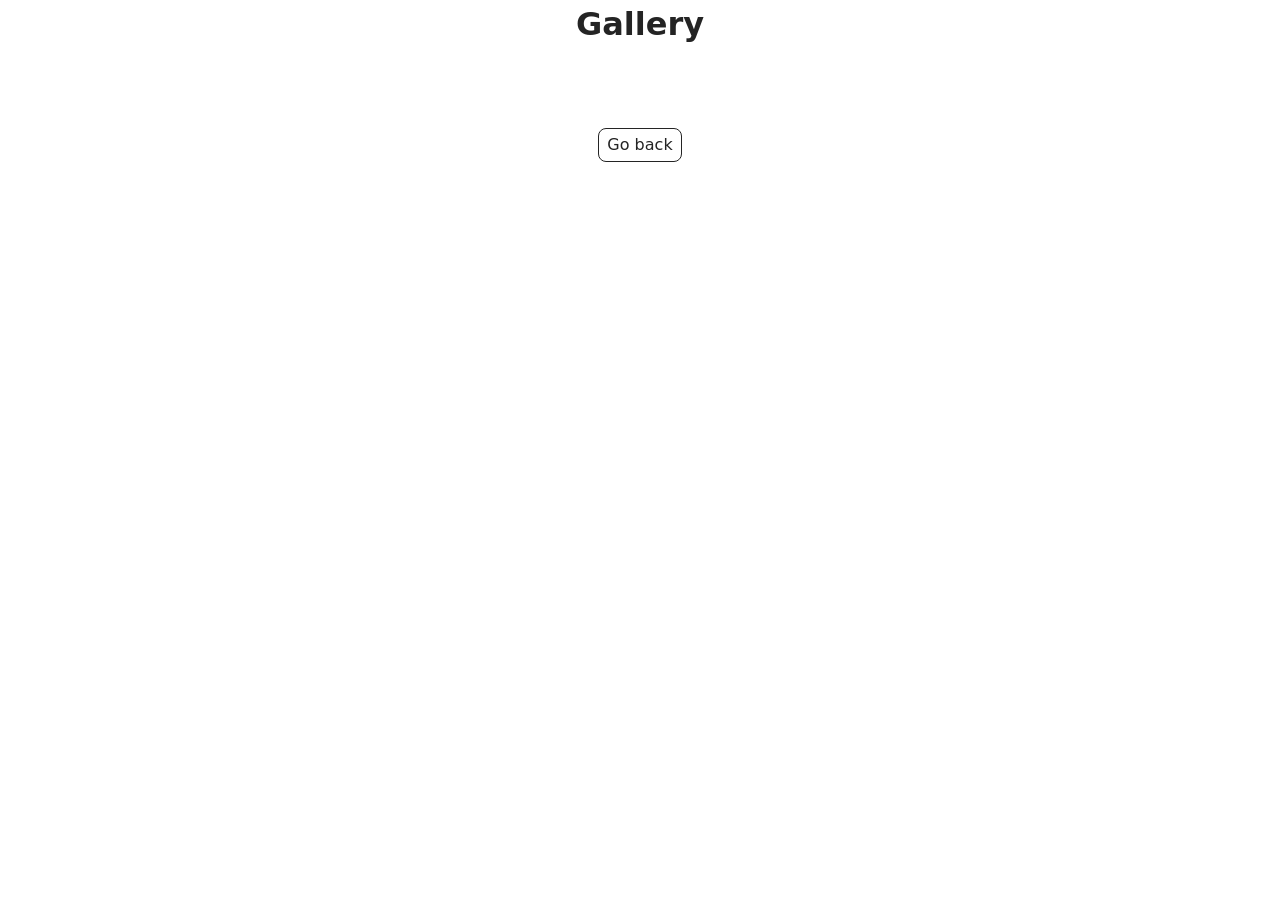
<file: src/1-gallery.html>
<!doctype html>
<html lang="en">
  <head>
    <meta charset="UTF-8" />
    <meta http-equiv="X-UA-Compatible" content="IE=edge" />
    <meta name="viewport" content="width=device-width, initial-scale=1.0" />
    <title>Gallery</title>
    <link rel="stylesheet" href="./css/styles.css" />
  </head>
  <body>
    <main>
      <div class="container-gallery">
        <h1 class="main-title">Gallery</h1>
        <ul class="gallery"></ul>
        <a class="back-link" href="./index.html">Go back</a>
      </div>
    </main>
    <script src="./js/1-gallery.js" type="module"></script>
  </body>
</html>
</file>
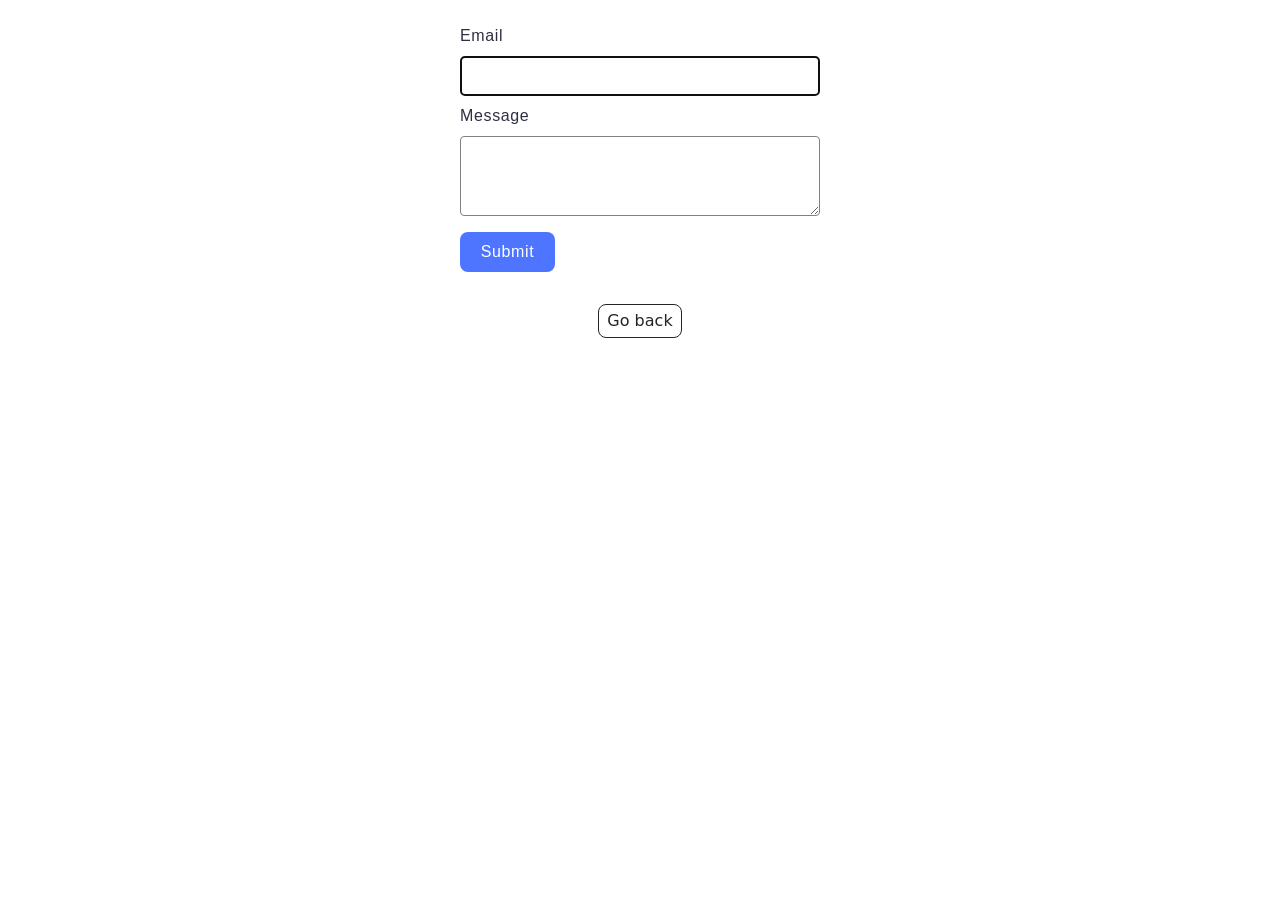
<file: src/2-form.html>
<!doctype html>
<html lang="en">
  <head>
    <meta charset="UTF-8" />
    <meta http-equiv="X-UA-Compatible" content="IE=edge" />
    <meta name="viewport" content="width=device-width, initial-scale=1.0" />
    <title>Form</title>
    <link rel="stylesheet" href="./css/styles.css" />
  </head>
  <body>
    <main>
      <div class="container">
        <form class="feedback-form" autocomplete="off">
          <label class="form-label">
            Email
            <input type="email" name="email" autofocus class="email-input" />
          </label>
          <label class="form-label message-label">
            Message
            <textarea
              name="message"
              rows="8"
              class="textarea-message"
            ></textarea>
          </label>
          <button type="submit" class="submit-button">Submit</button>
        </form>

        <a class="back-link" href="./index.html">Go back</a>
      </div>
    </main>
    <script src="./js/2-form.js" type="module"></script>
  </body>
</html>
</file>
<file: src/css/styles.css>
@import url('./reset.css');
@import url('./base.css');
@import url('./container.css');
@import url('./animations.css');

/* Sections style */
@import url('./header.css');
@import url('./vite-promo.css');
@import url('./badges.css');
@import url('./back-link.css');
@import url('./footer.css');

* {
  box-sizing: border-box;
}

.gallery-item {
  list-style: none;
  width: calc((100% - 48px) / 3);
}

.gallery {
  display: flex;
  flex-wrap: wrap;
  gap: 24px;
  max-width: 1128px;
  padding-left: 0;
  margin: 24px auto;
}

.container {
  max-width: 408px;
  padding: 24px;
}

.feedback-form {
  display: flex;
  flex-direction: column;
}

.form-label {
  display: flex;
  flex-direction: column;
  align-items: flex-start;
  gap: 8px;
  margin-bottom: 8px;

  font-family: 'Montserrat', sans-serif;
  font-weight: 400;
  font-size: 16px;
  line-height: 1.5;
  letter-spacing: 0.04em;
  color: #2e2f42;
}

.message-label {
  margin-bottom: 16px;
}

.email-input {
  border: 1px solid #808080;
  border-radius: 4px;
  width: 360px;
  height: 40px;
}

.email-input:hover {
  border-color: #000;
}

.textarea-message {
  border: 1px solid #808080;
  border-radius: 4px;
  width: 360px;
  height: 80px;
}

.submit-button {
  background: #4e75ff;
  color: #fff;
  border: none;
  border-radius: 8px;
  padding: 8px 16px;
  width: 95px;
  height: 40px;
  cursor: pointer;

  font-family: 'Montserrat', sans-serif;
  font-weight: 500;
  font-size: 16px;
  line-height: 1.5;
  letter-spacing: 0.04em;
  color: #fff;
  transition: background 0.3s ease;
}

.submit-button:hover {
  background: #6c8cff;
}
</file>
